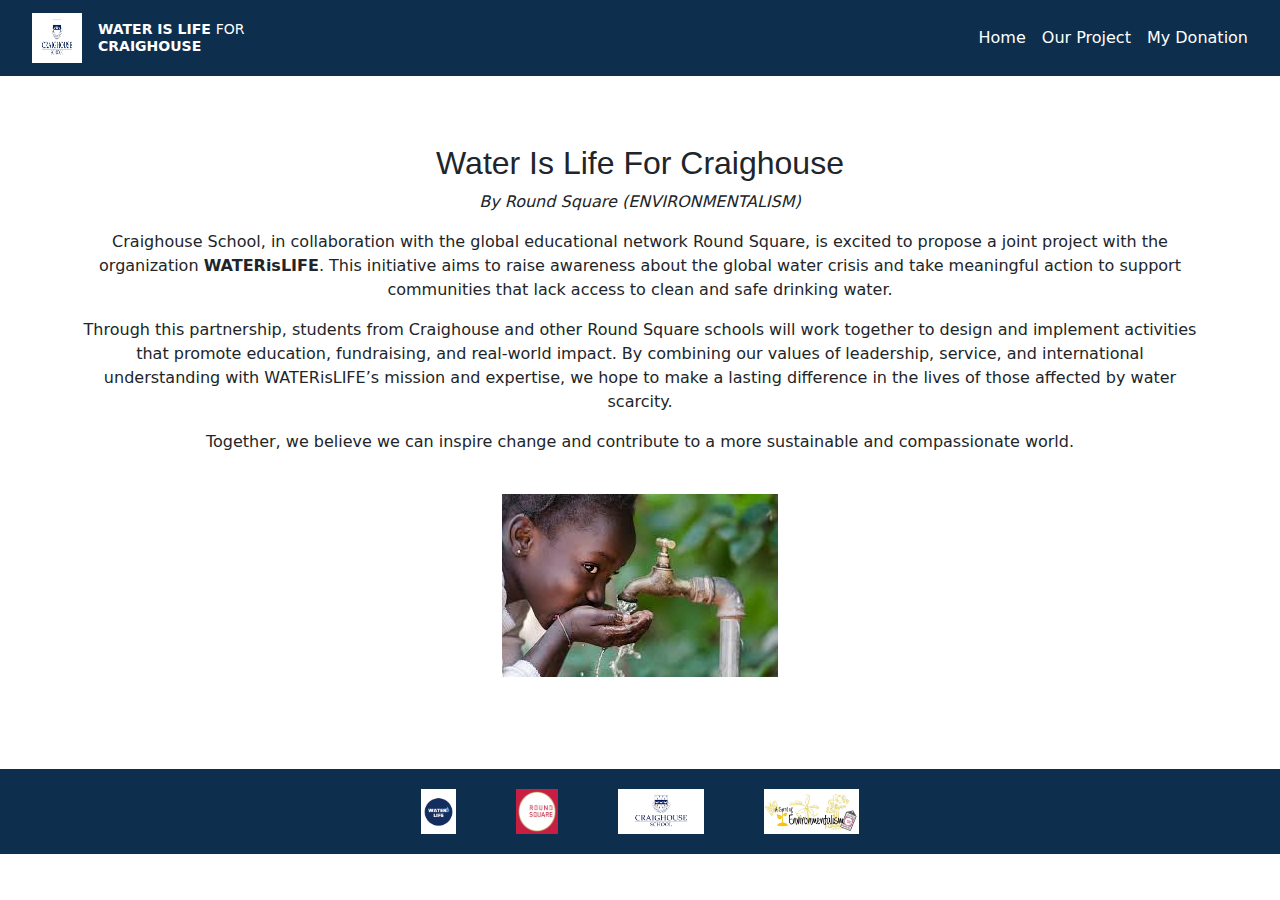
<file: index.html>
<!DOCTYPE html>
<html lang="en">
<head>
  <meta name="viewport" content="width=device-width, initial-scale=1.0">
  <meta charset="UTF-8">
  <title>Water Is Life For Craighouse</title>
  <link rel="stylesheet" href="style.css">

  <!-- ✅ Bootstrap CSS -->
  <link href="https://cdn.jsdelivr.net/npm/bootstrap@5.3.0/dist/css/bootstrap.min.css" rel="stylesheet">
</head>
<body>

  <!-- ✅ Header -->
  <nav class="navbar navbar-expand-lg" style="background-color: #0e2e4d;">
    <div class="container-fluid px-4">
      <a class="navbar-brand d-flex align-items-center gap-3" href="#">
        <img src="fotos/logo_og.png" alt="Craighouse Logo" style="height: 50px; max-width: 50px;">
        <h6 class="mb-0 text-white fw-bold text-wrap" style="font-size: 14px; max-width: 150px;">
  WATER IS LIFE <span class="fw-normal">FOR</span> CRAIGHOUSE
</h6>
      </a>
      <button class="navbar-toggler navbar-dark" type="button" data-bs-toggle="collapse" data-bs-target="#navbarNav">
        <span class="navbar-toggler-icon"></span>
      </button>
      <div class="collapse navbar-collapse justify-content-end" id="navbarNav">
        <ul class="navbar-nav">
          <li class="nav-item"><a class="nav-link text-white" href="index.html">Home</a></li>
          <li class="nav-item"><a class="nav-link text-white" href="project.html">Our Project</a></li>
          <li class="nav-item"><a class="nav-link text-white" href="donations.html">My Donation</a></li>
        </ul>
      </div>
    </div>
  </nav>

  <!-- ✅ Contenido principal -->
  <main class="container my-5">
    <section class="intro text-center">
      <h2>Water Is Life For Craighouse</h2>
      <p><em>By Round Square (ENVIRONMENTALISM)</em></p>
      <p>Craighouse School, in collaboration with the global educational network Round Square, is excited to propose a joint project with the organization <strong>WATERisLIFE</strong>. This initiative aims to raise awareness about the global water crisis and take meaningful action to support communities that lack access to clean and safe drinking water.</p>
      <p>Through this partnership, students from Craighouse and other Round Square schools will work together to design and implement activities that promote education, fundraising, and real-world impact. By combining our values of leadership, service, and international understanding with WATERisLIFE’s mission and expertise, we hope to make a lasting difference in the lives of those affected by water scarcity.</p>
      <p>Together, we believe we can inspire change and contribute to a more sustainable and compassionate world.</p>

      <!-- Imagen principal -->
      <img src="fotos/girl drinking water.jpeg" alt="Girl drinking water from faucet" class="img-fluid my-4">
    </section>
  </main>

  <!-- ✅ Footer dinámico -->
  <div id="footer"></div>
  <script>
    fetch('components/footer.html')
      .then(response => response.text())
      .then(html => {
        document.getElementById('footer').innerHTML = html;
      });
  </script>

  <!-- ✅ Bootstrap JS -->
  <script src="https://cdn.jsdelivr.net/npm/bootstrap@5.3.0/dist/js/bootstrap.bundle.min.js"></script>
</body>
</html>
</file>
<file: style.css>
/* === Estilo base === */
body {
  margin: 0;
  font-family: Arial, sans-serif;
  background-color: #fdfdfd;
  color: #333;
}

/* === Encabezado === */
.main-header {
  display: flex;
  align-items: center;
  justify-content: space-between;
  background-color: #004b73;
  color: white;
  padding: 10px 20px;
}

.logo-left {
  display: flex;
  align-items: center;
  gap: 15px;
}

.logo-left h1 {
  margin: 0;
  font-size: 20px;
}

.logo-left .blue {
  color: #a0d8f1;
}

.logo-right img {
  height: 50px;
}

.icon {
  height: 30px;
}

/* === Navbar === */
nav {
  display: flex;
  gap: 20px;
}

nav a {
  color: white;
  text-decoration: none;
  font-weight: bold;
  padding: 8px;
  border-radius: 5px;
}

nav a:hover {
  background-color: #0077aa;
}

/* === Contenido principal === */
main {
  padding: 20px;
}

.intro img.main-image,
.project img,
.donation-detail img {
  max-width: 100%;
  height: auto;
  margin-top: 20px;
}

.logos {
  display: flex;
  gap: 20px;
  margin-top: 20px;
  flex-wrap: wrap;
  justify-content: center;
}

.logos img {
  height: 60px;
  max-width: 100%;
}

/* === Buscador === */
.search-donation {
  padding: 20px;
  text-align: center;
}

input#busqueda {
  padding: 8px;
  width: 250px;
  border-radius: 10px;
  border: 1px solid #ccc;
  margin-right: 5px;
}

button#buscar-btn {
  padding: 8px 12px;
  border: none;
  background-color: #004b73;
  color: white;
  border-radius: 5px;
  cursor: pointer;
  display: flex;
  align-items: center;
  gap: 8px;
}

button#buscar-btn:hover {
  background-color: #0077aa;
  box-shadow: 0 4px 10px rgba(0, 0, 0, 0.2);
  transition: 0.3s ease;
}

#buscar-btn img {
  height: 40px;
  filter: invert(1);
}

/* === Contenido oculto === */
.hidden {
  display: none;
}

/* === Tarjetas y donaciones === */
.donor-list,
.donation-detail {
  padding: 20px;
  background: #f0f0f0;
  margin: 10px;
  border-radius: 10px;
}

/* === Tarjetas estilo Bootstrap === */
.card {
  border-radius: 10px;
  border: 1px solid #ddd;
  transition: transform 0.3s ease, box-shadow 0.3s ease;
}

.card:hover {
  transform: translateY(-5px);
  box-shadow: 0 6px 15px rgba(0, 0, 0, 0.1);
}

.card-header {
  font-weight: bold;
}

.card-title {
  font-family: 'Poppins', sans-serif;
  font-weight: 700;
  color: #004b73;
}

.alert {
  margin-top: 15px;
}

.input-group > .form-control {
  max-width: 400px;
}

.text-muted,
.text-danger,
.text-warning {
  margin-top: 10px;
}

/* === Footer al fondo del contenido === */
footer {
  background-color: #0e2e4d;
  color: white;
  width: 100%;
  padding: 24px 16px;
  text-align: center;
  margin-top: 40px;
}

footer img {
  height: 45px;
  margin: 0 10px;
}

/* === Responsive para móviles === */
@media (max-width: 576px) {
  .input-group > .form-control {
    width: 100% !important;
  }

  .search-donation {
    padding: 10px;
  }

  .logos {
    gap: 10px;
  }

  .logos img,
  footer img {
    height: 38px;
  }

  nav {
    flex-direction: column;
    gap: 10px;
  }
}

/* === Títulos globales === */
h1,
h2,
h3,
h4 {
  font-family: 'Poppins', sans-serif;
  font-weight: 700;
  color: #004b73;
}
@media (max-width: 576px) {
  body {
    font-size: 16px;
  }

  h2, h3, h4 {
    font-size: 20px;
  }

  .navbar-brand h5, .navbar-brand h6 {
    font-size: 14px;
    max-width: 140px;
  }

  footer img {
    height: 60px;
  }

  .logos img {
    height: 50px;
  }
}
</file>
